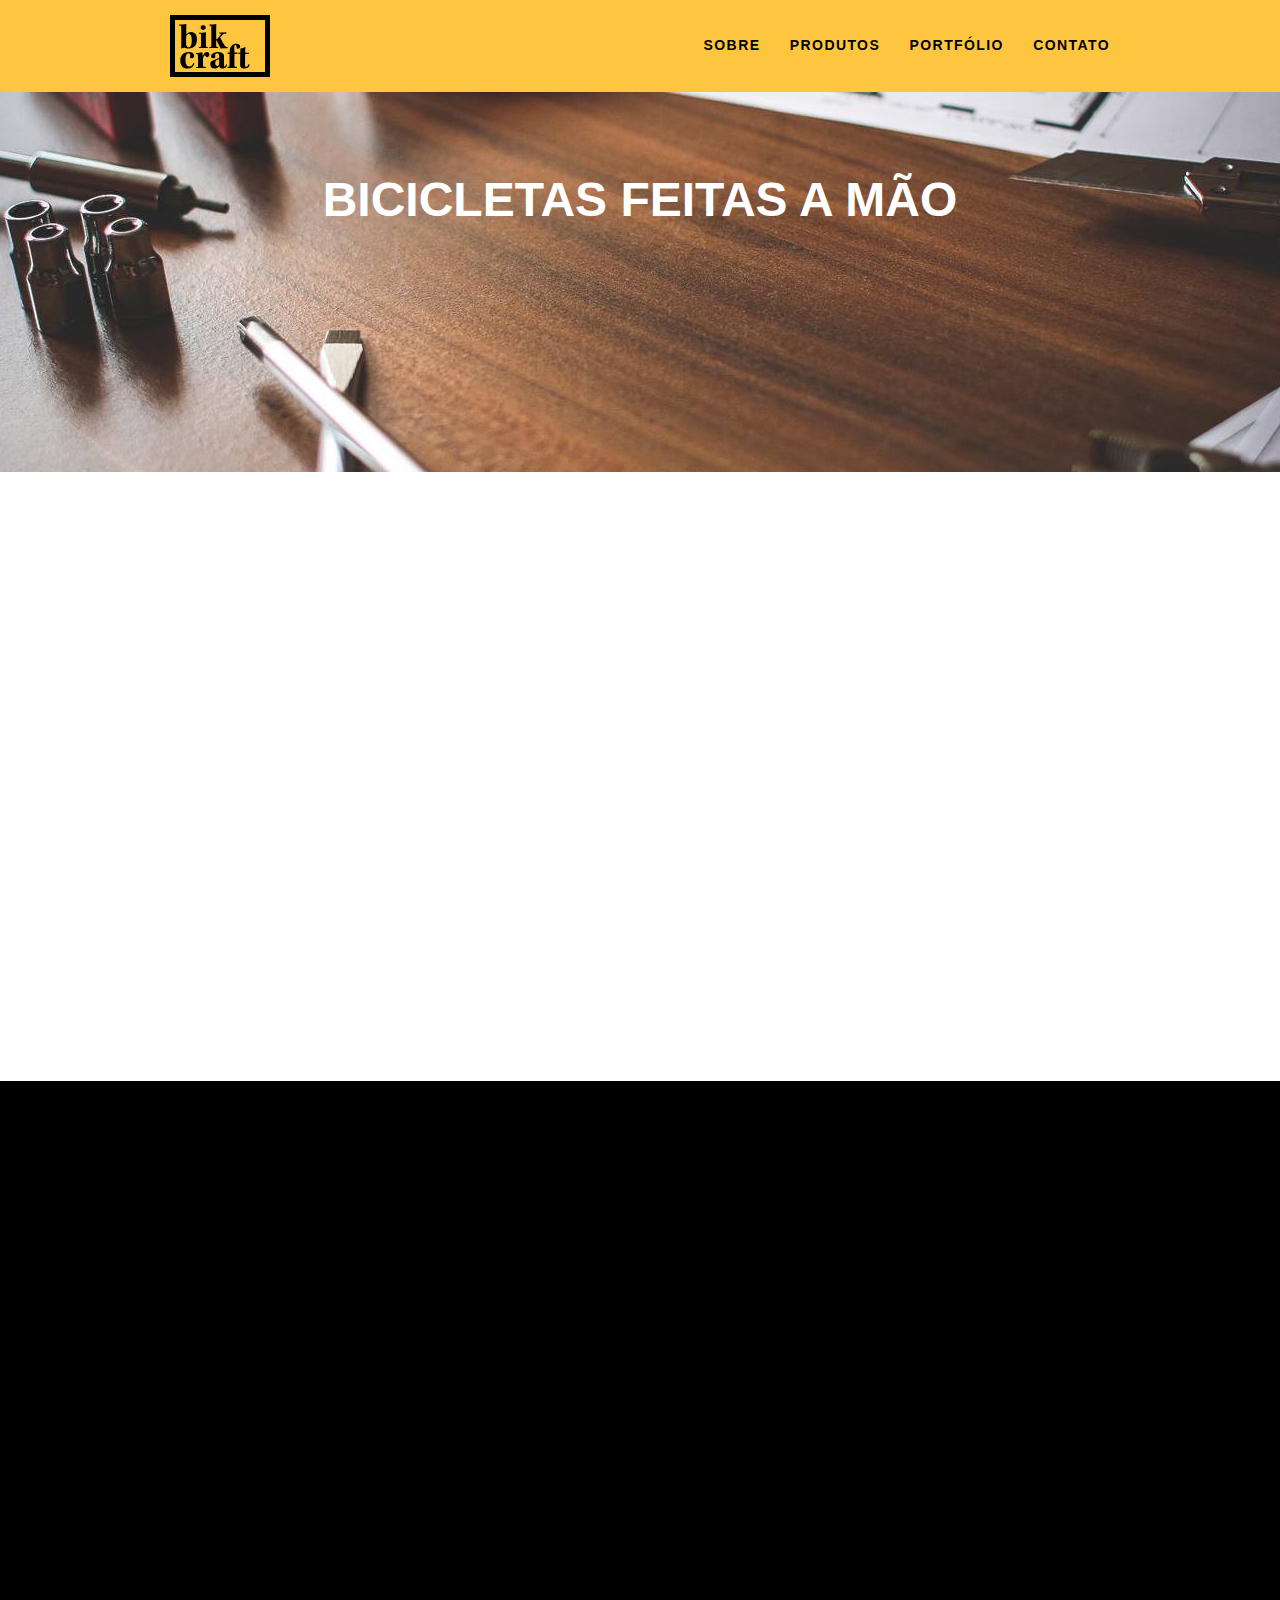
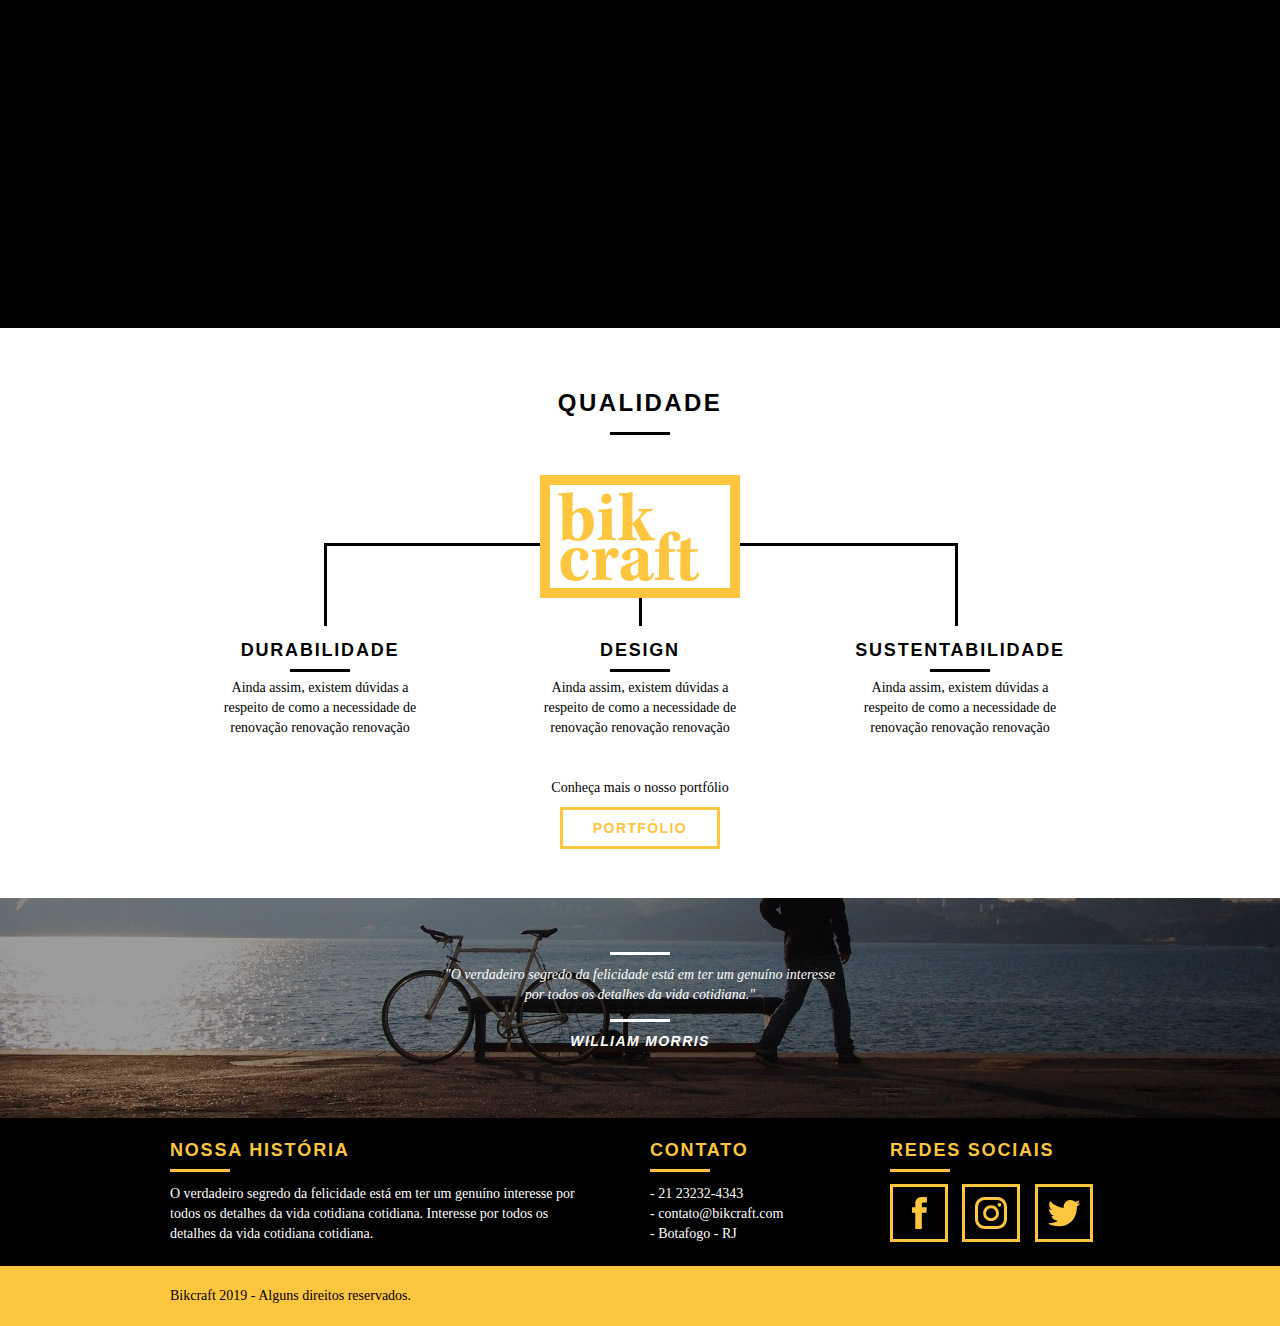
<file: index.html>
<!DOCTYPE html>
<html lang="pt-br">
	<head>
		<meta charset="utf-8">
		<title>Bikcraft - Bicicletas Personalizadas</title>
		<meta name="description" content="Compre a sua bicicleta personalizada na Bikcraft.
		Possuímos modelos Passeio, Retrô e Esporte.">
		
		<meta property="og:title" content="Bikcraft - Bicicletas Personalizadas">
		<meta property="og:type" content="website">
		<meta property="og:description" content="Compre a sua bicicleta personalizada na Bikcraft.
		Possuímos modelos Passeio, Retrô e Esporte.">
		<meta property="og:url" content="">
		<meta property="og:image" content="">

		<meta name="viewport" content="width=device-width, initial-scale=1">

		<link rel="shortcut icon" href="favicon.ico" type="image/x-icon">

		<link rel="stylesheet" href="css/style.css">
		<script>document.documentElement.classList.add("js");</script>
	</head>
	<body>
		<header class="header">
			<div class="container">
				<div>
				<a href="index.html" class="grid-4">
					<img src="img/bikcraft.svg" alt="logo">
				</a>
				</div>
				<nav class="header-menu grid-12">
					<ul>
						<li><a href="sobre.html">Sobre</a></li>
						<li><a href="products.html">Produtos</a></li>
						<li><a href="portfolio.html">Portfólio</a></li>
						<li><a href="contact.html">Contato</a></li>
					</ul>
				</nav>
			</div>
		</header>
		<section class="introducao">
			<div class="container">
				<h1 data-anime="400" class="fadeInDown">Bicicletas Feitas a Mão</h1>
				<blockquote data-anime="800" class="quote-externo fadeInDown">
					<p>"Não tenha nada em sua casa que você não considere útil ou acredita ser bonito"</p>
					<cite>WILLIAM MORRIS</cite>
				</blockquote>
				<a data-anime="1200" href="products.html" class="btn">Orçamento</a>
			</div>
		</section>

		<section class="products container">
			<h2 data-anime="1600" class="subtitle fadeInDown">Produtos</h2>
			<ul data-anime="2000" class="products-list fadeInDown">
				<li class="grid-1-3">
					<div class="products-icon">
						<img src="img/produtos/passeio.svg" alt="Bikcraft Passeio">
					</div>
					<h3>Passeio</h3>
					<p>Ainda assim, existem dúvidas a respeito de como a necessidade de renovação.</p>
				</li>
				<li class="grid-1-3">
					<div class="products-icon">
						<img src="img/produtos/esporte.svg" alt="Bikcraft Esporte">
					</div>
					<h3>Esporte</h3>
					<p>Ainda assim, existem dúvidas a respeito de como a necessidade de renovação.</p>
				</li>
				<li class="grid-1-3">
					<div class="products-icon">
						<img src="img/produtos/retro.svg" alt="Bikcraft Retrô">
					</div>
					<h3>Retro</h3>
					<p>Ainda assim, existem dúvidas a respeito de como a necessidade de renovação.</p>
				</li>
			</ul>
			<div data-anime="2400" class="call">
				<p>Clique aqui e veja os detalhes dos produtos</p>
				<a href="produtos.html" class="btn btn-black">Produtos</a>
			</div>
		</section>
		<!-- Fecha Produtos -->
		<section class="portfolio">
			<div class="container">
				<h2 data-anime="2800" class="subtitle fadeInDown">Portfólio</h2>
				<ul data-anime="3200" class="portfolio-list fadeInDown">
					<li class="grid-8"><img src="img/portfolio/retro.jpg" alt="Bicicleta Retro"></li>
					<li class="grid-8"><img src="img/portfolio/passeio.jpg" alt="Bicicleta Passeio"></li>
					<li class="grid-16"><img src="img/portfolio/esporte.jpg" alt="Bicicleta Esporte"></li>
				</ul>
				<div data-anime="3600" class="call">
					<p>Conheça mais o nosso portfólio</p>
					<a href="portfolio.html" class="btn">Portfólio</a>
				</div>
			</div>
		</section>
		<!-- Fecha Qualidade -->
		<section class="quality container">
			<h2 class="subtitle">Qualidade</h2>
			<img src="img/bikcraft-qualidade.svg" alt="Bikcraft">
			<ul class="quality-list">
				<li class="grid-1-3">
					<h3>Durabilidade</h3>
					<p>Ainda assim, existem dúvidas a respeito de como a necessidade de renovação renovação renovação</p>
				</li>
				<li class="grid-1-3">
					<h3>Design</h3>
					<p>Ainda assim, existem dúvidas a respeito de como a necessidade de renovação renovação renovação</p>
				</li>
				<li class="grid-1-3">
					<h3>Sustentabilidade</h3>
					<p>Ainda assim, existem dúvidas a respeito de como a necessidade de renovação renovação renovação</p>
				</li>
			</ul>
			<div class="call">
				<p>Conheça mais o nosso portfólio</p>
				<a href="portfolio.html" class="btn btn-black">Portfólio</a>
			</div>
		</section>
		<section class="break">
			<blockquote class="quote-externo container">
				<p>"O verdadeiro segredo da felicidade está em ter um genuíno interesse por todos os detalhes da vida cotidiana."</p>
				<cite>WILLIAM MORRIS</cite>
			</blockquote>
		</section>
		<footer>
			<div class="footer">
				<div class="container">
					<div class="grid-8 footer-history">
						<h3>Nossa História</h3>
						<p>O verdadeiro segredo da felicidade está em ter um genuíno interesse por todos os detalhes da vida cotidiana cotidiana.
							Interesse por todos os detalhes da vida cotidiana cotidiana.
						</p>
					</div>
					<div class="grid-4 footer-contact">
						<h3>Contato</h3>
						<ul>
							<li>- 21 23232-4343</li>
							<li>- contato@bikcraft.com</li>
							<li>- Botafogo - RJ</li>
						</ul>
					</div>
					<div class="grid-4 footer-social">
						<h3>Redes Sociais</h3>
						<ul>
							<li><a href="http://facebook.com" target="_blank"><img src="img/redes-sociais/facebook.svg" alt="Facebook Bikcraft"></a></li>
							<li><a href="http://instagram.com" target="_blank"><img src="img/redes-sociais/instagram.svg" alt="Instagram Bikcraft"></a></li>
							<li><a href="http://twitter.com" target="_blank"><img src="img/redes-sociais/twitter.svg" alt="Twitter Bikcraft"></a></li>
						</ul>
					</div>
				</div>
			</div>
			<div class="copy">
				<div class="container">
					<p class="grid-16">Bikcraft 2019 - Alguns direitos reservados.</p>
				</div>
			</div>
		</footer>

		<script src="./js/simple-anime.js"></script>
		<script src="./js/script.js"></script>

	</body>
</html>
</file>
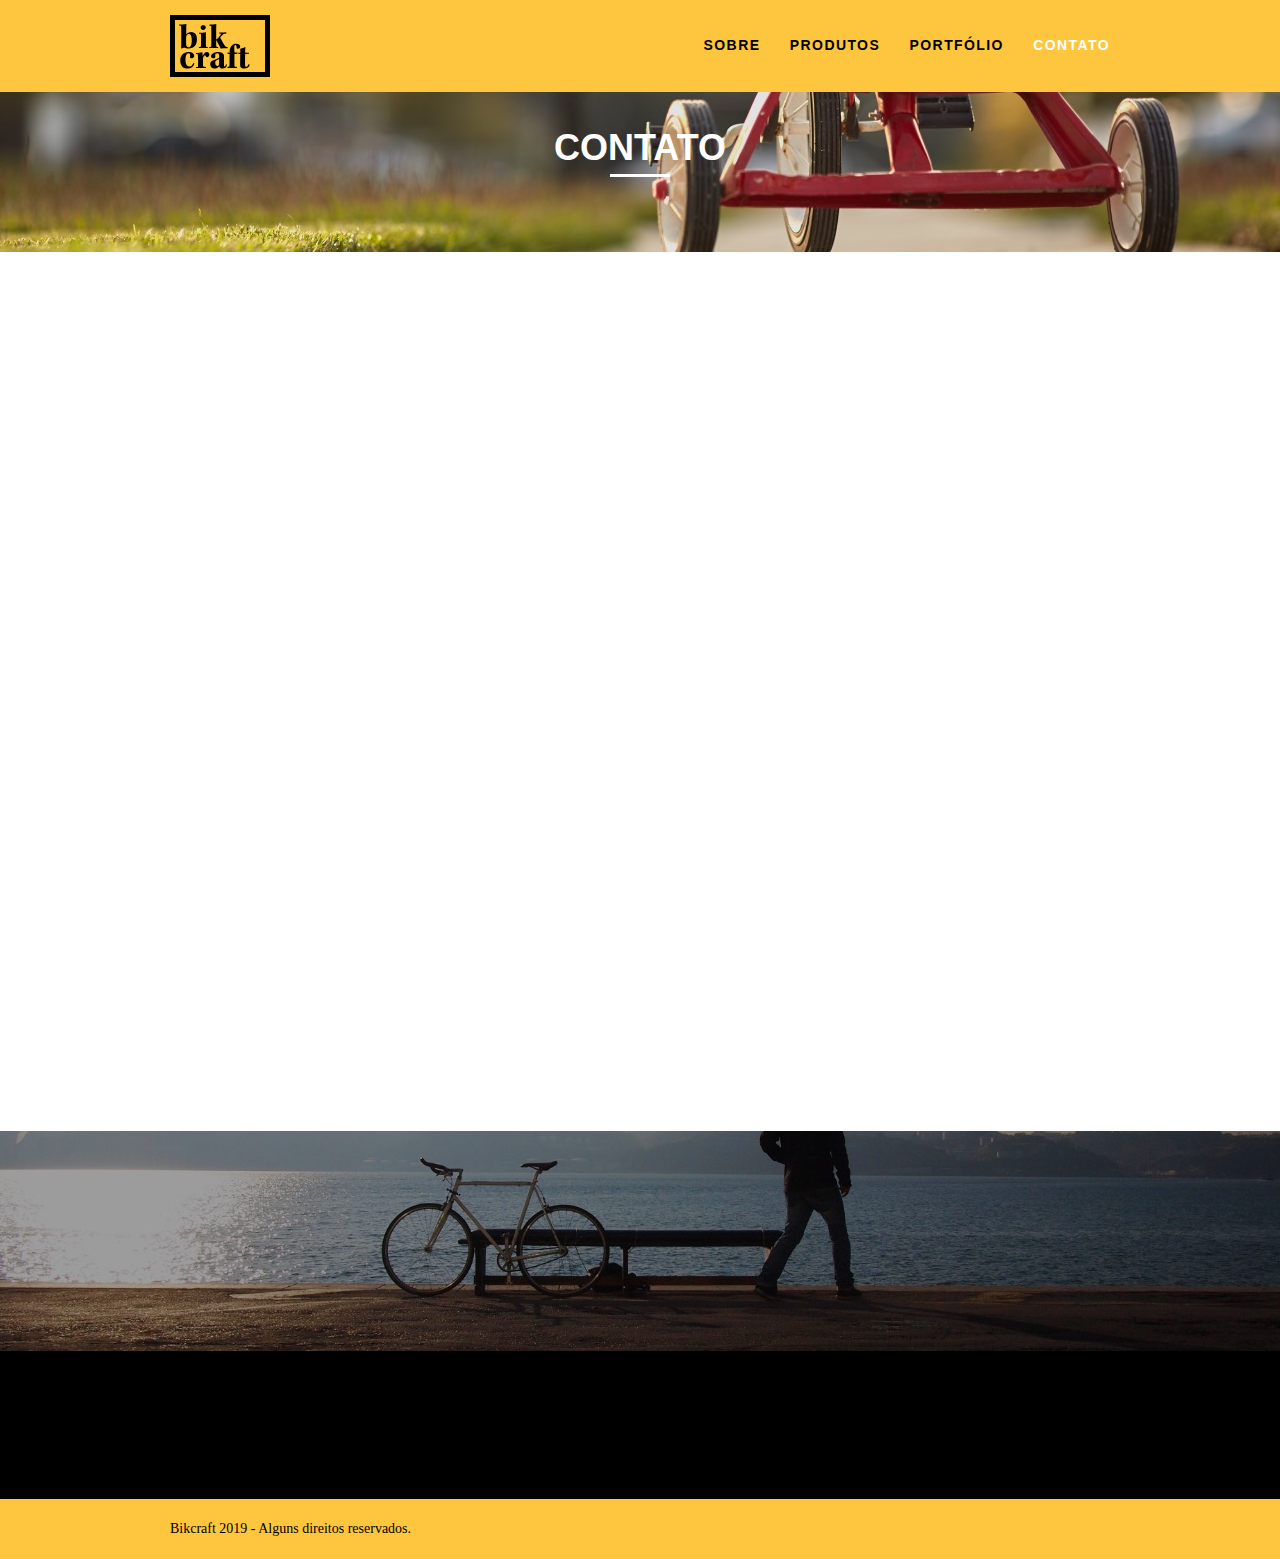
<file: contact.html>
<!DOCTYPE html>
<html lang="pt-br">
	<head>
		<meta charset="utf-8">
		<title>Bikcraft - Contato - 21 9999-9999</title>
		<meta name="description" content="Compre a sua bicicleta personalizada na Bikcraft.
				Possuímos modelos Passeio, Retrô e Esporte.">
		
		<meta property="og:title" content="Bikcraft - Contato - 21 9999-9999">
		<meta property="og:type" content="website">
		<meta property="og:description" content="Compre a sua bicicleta personalizada na Bikcraft.
				Possuímos modelos Passeio, Retrô e Esporte.">
		<meta property="og:url" content="">
		<meta property="og:image" content="">
		
		<meta name="viewport" content="width=device-width, initial-scale=1">
		
		<link rel="shortcut icon" href="favicon.ico" type="image/x-icon">

		<link rel="stylesheet" href="css/style.css">
		<script>document.documentElement.classList.add("js");</script>
	</head>
	<body>
		<header class="header">
			<div class="container">
				<div>
				<a href="index.html" class="grid-4">
					<img src="img/bikcraft.svg" alt="logo">
				</a>
				</div>
				<nav class="header-menu grid-12">
					<ul>
						<li><a href="sobre.html">Sobre</a></li>
						<li><a href="products.html">Produtos</a></li>
						<li><a href="portfolio.html">Portfólio</a></li>
						<li><a href="contact.html" class="menu-active">Contato</a></li>
					</ul>
				</nav>
			</div>
		</header>
		<section class="introducao-interna internal-contact">
			<div class="container">
				<h1 data-anime="400" class="fadeInDown">Contato</h1>
				<p data-anime="800" class="fadeInDown">Tire suas dúvidas com a gente</p>
			</div>
		</section>

		<section class="contact">
			<div class="container">
				<form data-anime="1200" id="form-contact" method="POST" action="./enviar-sendgrid.php" class="form grid-8 fadeInLeft formphp">
					<label for="name">Nome</label>
					<input type="text" id="name" name="nome" required>
					<label for="email">Email</label>
					<input type="email" id="email" name="email" required>
					<label for="telephone">Telefone</label>
					<input type="text" id="telephone" name="telefone">
					<label for="mensagem">Mensagem</label>
					<textarea id="mensagem" name="mensagem" required></textarea>
					<button id="enviar" type="submit" class="btn btn-black">Enviar</button>
				</form>
				<div data-anime="1200" class="contact-dados grid-8 fadeInRight">
					<h3>Dados</h3>
					<span>+55 21 93223 3232</span>
					<span class="dados-email">Rua Ali Perto - Botafogo</span>
					<span>Rio de Janeiro - RJ - Brasil</span>
					<span class="dados-email">orcamento@bikcraft.com</span>
					<h3>Redes Sociais</h3>
					<div class="contact-social">
						<ul>
							<li><a href="http://facebook.com" target="_blank"><img src="img/redes-sociais/facebook.svg" alt="Facebook"></a></li>
							<li><a href="http://instagram.com" target="_blank"><img src="img/redes-sociais/instagram.svg" alt="Instagram"></a>
							</li>
							<li><a href="http://twitter.com" target="_blank"><img src="img/redes-sociais/twitter.svg" alt="Twitter"></a></li>
						</ul>
					</div>
				</div>
			</div>
		</section>

		<section data-anime="1600" class="container contact-map fadeInUp">
				<a class="grid-16" href="https://www.google.com.br/maps" target="_blank"><img src="img/endereco-bikcraft.jpg" alt=""></a>
		</section>

		<section class="break">
			<blockquote data-anime="2000" class="quote-externo container fadeInDown">
				<p>"O verdadeiro segredo da felicidade está em ter um genuíno interesse por todos os detalhes da vida cotidiana."</p>
				<cite>WILLIAM MORRIS</cite>
			</blockquote>
		</section>
		<footer>
			<div class="footer">
				<div data-anime="2400" class="container fadeInDown">
					<div class="grid-8 footer-history">
						<h3>Nossa História</h3>
						<p>O verdadeiro segredo da felicidade está em ter um genuíno interesse por todos os detalhes da vida cotidiana cotidiana.
							Interesse por todos os detalhes da vida cotidiana cotidiana.
						</p>
					</div>
					<div class="grid-4 footer-contact">
						<h3>Contato</h3>
						<ul>
							<li>- 21 23232-4343</li>
							<li>- contato@bikcraft.com</li>
							<li>- Botafogo - RJ</li>
						</ul>
					</div>
					<div class="grid-4 footer-social">
						<h3>Redes Sociais</h3>
						<ul>
							<li><a href="http://facebook.com" target="_blank"><img src="img/redes-sociais/facebook.svg" alt="Facebook Bikcraft"></a></li>
							<li><a href="http://instagram.com" target="_blank"><img src="img/redes-sociais/instagram.svg" alt="Instagram Bikcraft"></a></li>
							<li><a href="http://twitter.com" target="_blank"><img src="img/redes-sociais/twitter.svg" alt="Twitter Bikcraft"></a></li>
						</ul>
					</div>
				</div>
			</div>
			<div class="copy">
				<div class="container">
					<p class="grid-16">Bikcraft 2019 - Alguns direitos reservados.</p>
				</div>
			</div>
		</footer>

		<script src="./js/simple-anime.js"></script>
		<script src="./js/simple-form.js"></script>
		<script src="./js/script.js"></script>

	</body>
</html>
</file>
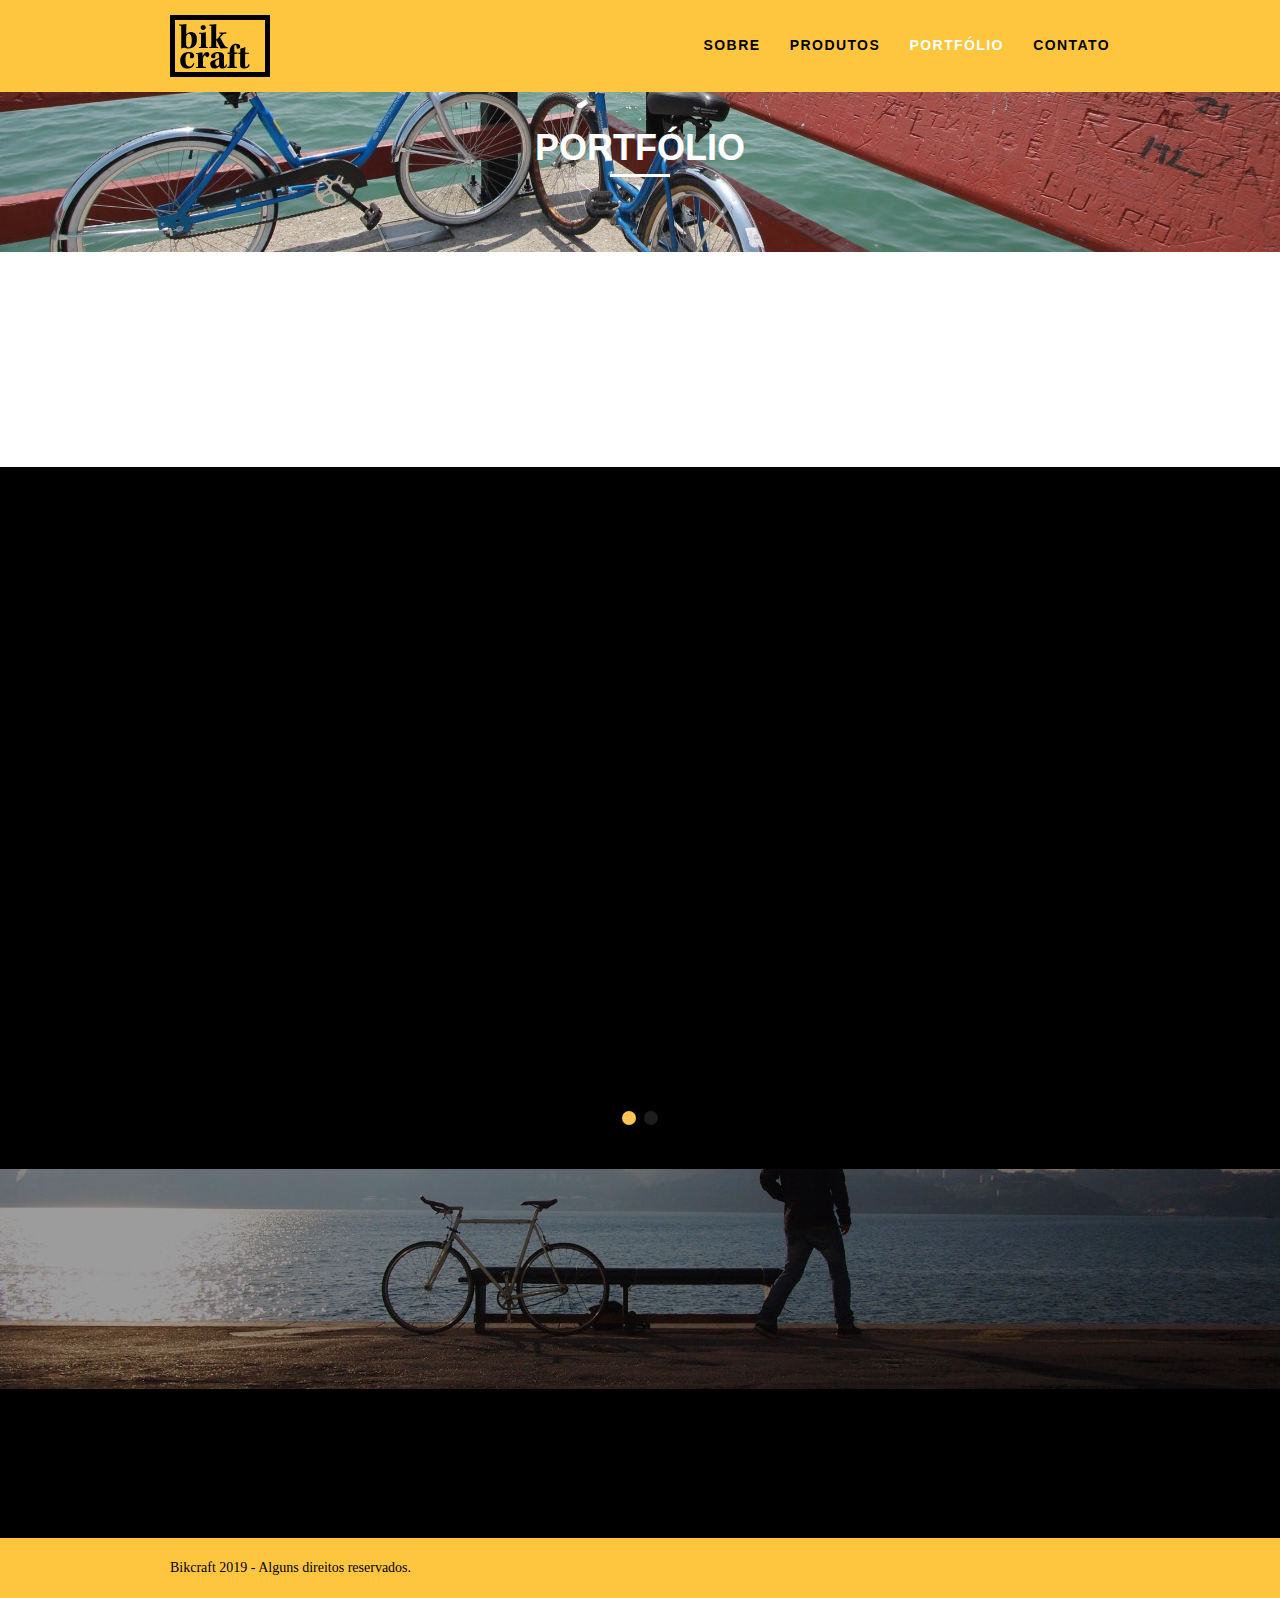
<file: portfolio.html>
<!DOCTYPE html>
<html lang="pt-br">
	<head>
		<meta charset="utf-8">
		<title>Bikcraft - Conheça o portfólio de clientes</title>
		<meta name="description" content="Compre a sua bicicleta personalizada na Bikcraft.
		Possuímos modelos Passeio, Retrô e Esporte.">
		
		<meta property="og:title" content="Bikcraft - Conheça o portfólio de clientes">
		<meta property="og:type" content="website">
		<meta property="og:description" content="Compre a sua bicicleta personalizada na Bikcraft.
		Possuímos modelos Passeio, Retrô e Esporte.">
		<meta property="og:url" content="">
		<meta property="og:image" content="">
		
		<meta name="viewport" content="width=device-width, initial-scale=1">
		
		<link rel="shortcut icon" href="favicon.ico" type="image/x-icon">

		<link rel="stylesheet" href="css/style.css">
		<script>document.documentElement.classList.add("js");</script>
	</head>
	<body>
		<header class="header">
			<div class="container">
				<div>
				<a href="index.html" class="grid-4">
					<img src="img/bikcraft.svg" alt="logo">
				</a>
				</div>
				<nav class="header-menu grid-12">
					<ul>
						<li><a href="sobre.html">Sobre</a></li>
						<li><a href="products.html">Produtos</a></li>
						<li><a href="portfolio.html" class="menu-active">Portfólio</a></li>
						<li><a href="contact.html">Contato</a></li>
					</ul>
				</nav>
			</div>
		</header>
		<section class="introducao-interna interna-portfolio">
			<div class="container">
				<h1 data-anime="400" class="fadeInDown">Portfólio</h1>
				<p data-anime="800" class="fadeInDown">Conheça os projetos que amamos mostrar</p>
			</div>
		</section>

		<section data-anime="1200" class="container fadeInRight" data-slide="quote">
			<blockquote class="quote-clients">
				<p>"Pedalar sempre foi a minha paixão, o que o pessoal da Bikcraft fez
					foi intensificar o meu amor por esta atividade. Recomendo à todos que amo."</p>
				<cite>Barbara Moss</cite>
			</blockquote>
			<blockquote class="quote-clients">
				<p>"Nada melhor do que dar um rolê com a minha Bikcraft na orla.
					Essa é a minha companheira mais fiel, nunca me traiu e está sempre
					a minha disposição."</p>
				<cite>Jhony Rato</cite>
			</blockquote>
			<blockquote class="quote-clients">
				<p>"Aqueles que ainda não possuem um Bikcraft, não sabem o que estão perdendo.
					A precisão é absurda e a velocidade transcendental."</p>
				<cite>Bernardo</cite>
			</blockquote>
		</section>

		<section class="portfolio">
			<div data-anime="1600" class="container fadeInLeft" data-slide="portfolio">
				<ul class="portfolio-list">
					<li class="grid-8"><img src="img/portfolio/retro.jpg" alt="Bicicleta Retro"></li>
					<li class="grid-8"><img src="img/portfolio/passeio.jpg" alt="Bicicleta Passeio"></li>
					<li class="grid-16"><img src="img/portfolio/esporte.jpg" alt="Bicicleta Esporte"></li>
				</ul>
				<ul class="portfolio-list">
					<li class="grid-8"><img src="img/portfolio/passeio.jpg" alt="Bicicleta Passeio"></li>
					<li class="grid-8"><img src="img/portfolio/retro.jpg" alt="Bicicleta Retro"></li>
					<li class="grid-16"><img src="img/portfolio/esporte.jpg" alt="Bicicleta Esporte"></li>
				</ul>
			</div>
		</section>
		
		<section class="break">
			<blockquote data-anime="2000" class="quote-externo container fadeInDown">
				<p>"O verdadeiro segredo da felicidade está em ter um genuíno interesse por todos os detalhes da vida cotidiana."</p>
				<cite>WILLIAM MORRIS</cite>
			</blockquote>
		</section>
		<footer>
			<div class="footer">
				<div data-anime="2400" class="container fadeInDown">
					<div class="grid-8 footer-history">
						<h3>Nossa História</h3>
						<p>O verdadeiro segredo da felicidade está em ter um genuíno interesse por todos os detalhes da vida cotidiana cotidiana.
							Interesse por todos os detalhes da vida cotidiana cotidiana.
						</p>
					</div>
					<div class="grid-4 footer-contact">
						<h3>Contato</h3>
						<ul>
							<li>- 21 23232-4343</li>
							<li>- contato@bikcraft.com</li>
							<li>- Botafogo - RJ</li>
						</ul>
					</div>
					<div class="grid-4 footer-social">
						<h3>Redes Sociais</h3>
						<ul>
							<li><a href="http://facebook.com" target="_blank"><img src="img/redes-sociais/facebook.svg" alt="Facebook Bikcraft"></a></li>
							<li><a href="http://instagram.com" target="_blank"><img src="img/redes-sociais/instagram.svg" alt="Instagram Bikcraft"></a></li>
							<li><a href="http://twitter.com" target="_blank"><img src="img/redes-sociais/twitter.svg" alt="Twitter Bikcraft"></a></li>
						</ul>
					</div>
				</div>
			</div>
			<div class="copy">
				<div class="container">
					<p class="grid-16">Bikcraft 2019 - Alguns direitos reservados.</p>
				</div>
			</div>
		</footer>
		<script src="./js/simple-anime.js"></script>
		<script src="./js/simple-slide.js"></script>
		<script src="./js/script.js"></script>
		
	</body>
</html>
</file>
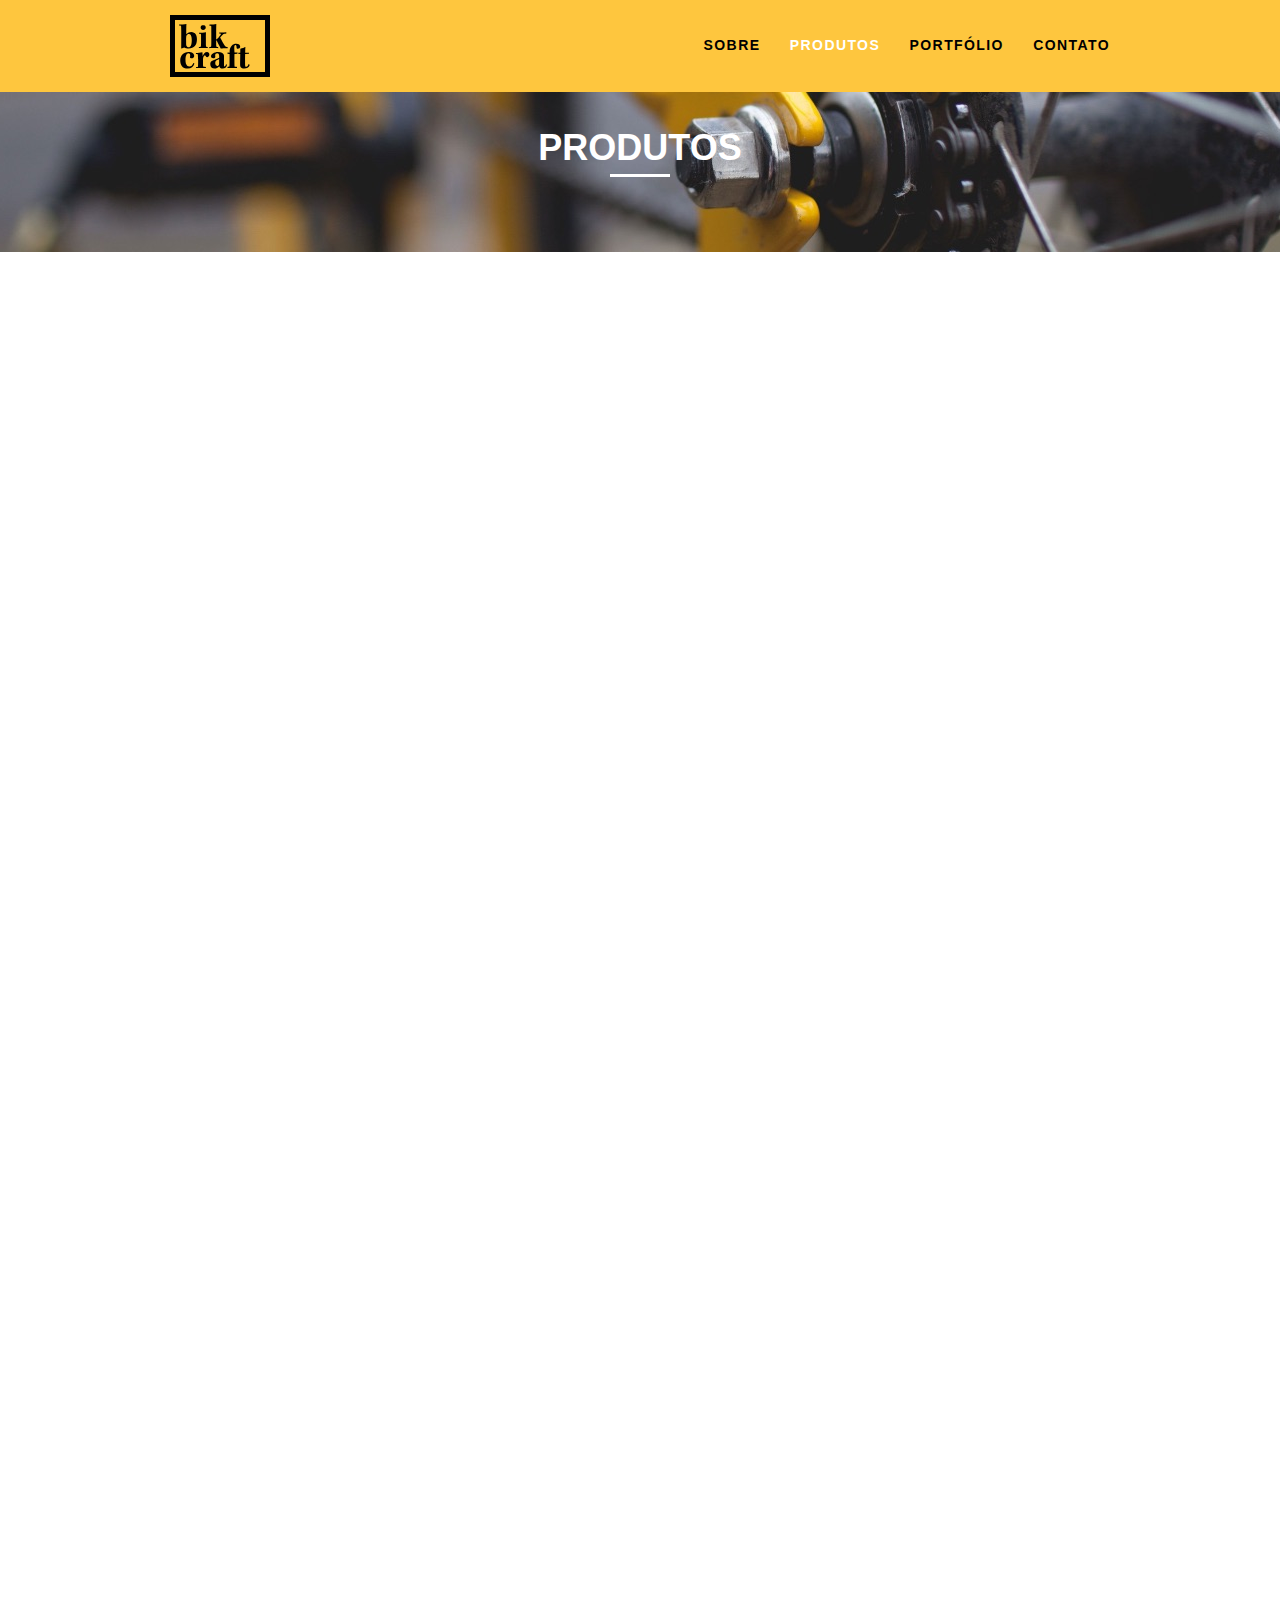
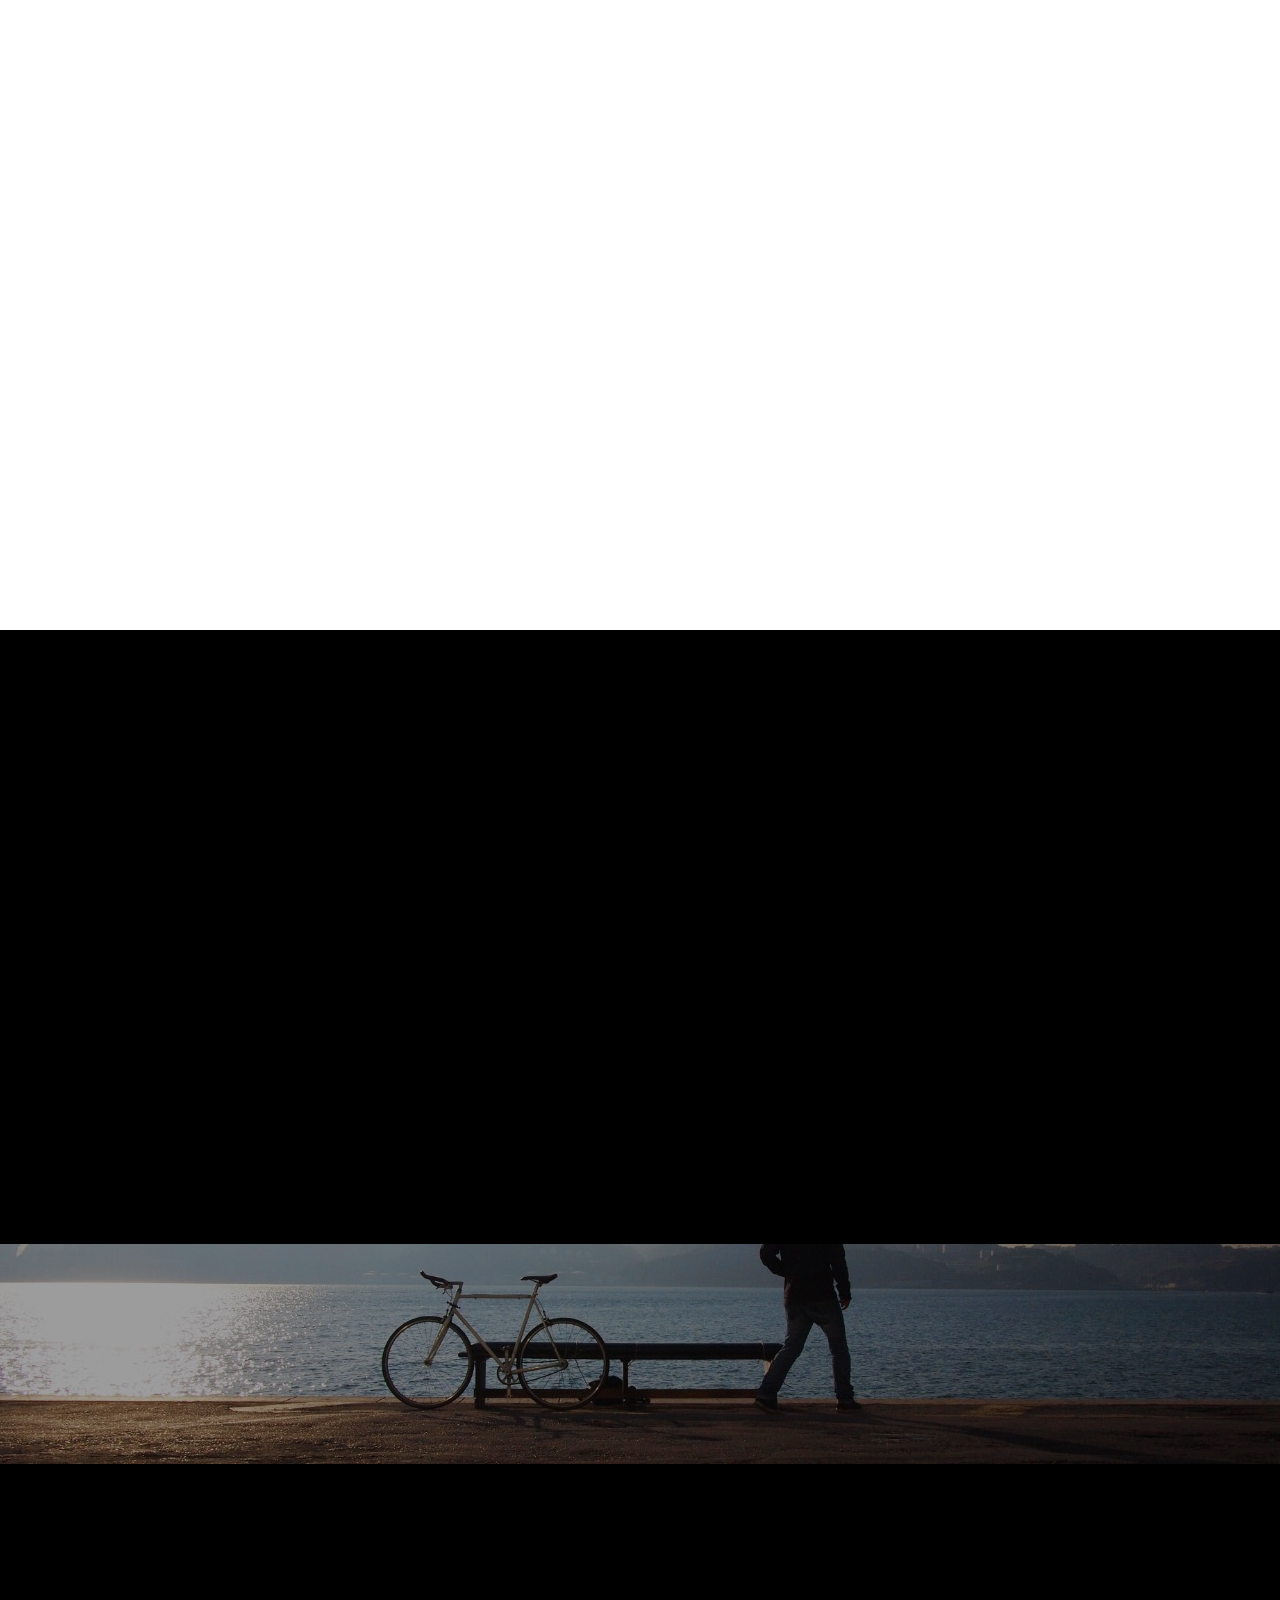
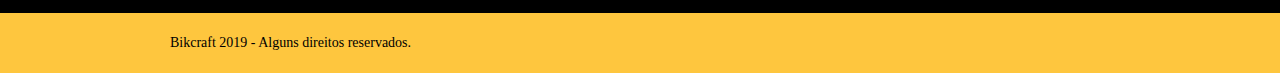
<file: products.html>
<!DOCTYPE html>
<html lang="pt-br">
	<head>
		<meta charset="utf-8">
		<title>Bikcraft - Conheça as linhas Passeio, Retrô e Esporte</title>
		<meta name="description" content="Compre a sua bicicleta personalizada na Bikcraft.
				Possuímos modelos Passeio, Retrô e Esporte.">
		
		<meta property="og:title" content="Bikcraft - Conheça as linhas Passeio, Retrô e Esporte">
		<meta property="og:type" content="website">
		<meta property="og:description" content="Compre a sua bicicleta personalizada na Bikcraft.
				Possuímos modelos Passeio, Retrô e Esporte.">
		<meta property="og:url" content="">
		<meta property="og:image" content="">
		
		<meta name="viewport" content="width=device-width, initial-scale=1">
		
		<link rel="shortcut icon" href="favicon.ico" type="image/x-icon">

		<link rel="stylesheet" href="css/style.css">
		<script>document.documentElement.classList.add("js");</script>
	</head>
	<body>
		<header class="header">
			<div class="container">
				<div>
				<a href="index.html" class="grid-4">
					<img src="img/bikcraft.svg" alt="logo">
				</a>
				</div>
				<nav class="header-menu grid-12">
					<ul>
						<li><a href="sobre.html">Sobre</a></li>
						<li><a href="products.html" class="menu-active">Produtos</a></li>
						<li><a href="portfolio.html">Portfólio</a></li>
						<li><a href="contact.html">Contato</a></li>
					</ul>
				</nav>
			</div>
		</header>
		<section class="introducao-interna products-internal">
			<div class="container">
				<h1 data-anime="400" class="fadeInDown">Produtos</h1>
				<p data-anime="800" class="fadeInDown">Conheça todos os nossos produtos</p>
			</div>
		</section>

		<section class="container item-product">
			<div data-anime="1200" class="grid-11 fadeInLeft">
				<img src="img/produtos/bikcraft-passeio-1.jpg" alt="Bikcraft Passeio">
				<h2>Passeio</h2>
			</div>
			<div data-anime="1200" class="grid-5 product-icon fadeInRight">
				<img src="img/produtos/passeio.svg" alt="Bikcraft Passeio">
			</div>
			<div data-anime="1600" class="grid-8 fadeInUp">
				<img src="img/produtos/bikcraft-passeio-2.jpg" alt="Bikcraft Passeio">
			</div>
			<div data-anime="1600" class="grid-8 product-info fadeInDown">
				<p>No mundo atual, a contínua expansão de nossa atividade cumpre um papel essencial na 
					formula da gestão inovadora da qual fazemos parte inovadora da qual fazemos parte.</p>
				<ul>
					<li>Conforto</li>
					<li>Velocidade</li>
					<li>Design</li>
					<li>Versatilidade</li>
				</ul>
			</div>
		</section>
		<section class="container item-product">
			<div data-anime="2000" class="grid-11 fadeInLeft">
				<img src="img/produtos/bikcraft-esporte-1.jpg" alt="Bikcraft Esporte">
				<h2>Esporte</h2>
			</div>
			<div data-anime="2000" class="grid-5 product-icon fadeInRight">
				<img src="img/produtos/esporte.svg" alt="Bikcraft Esporte">
			</div>
			<div data-anime="2400" class="grid-8 fadeInDown">
				<img src="img/produtos/bikcraft-esporte-2.jpg" alt="Bikcraft Passeio">
			</div>
			<div data-anime="2400" class="grid-8 product-info fadeInUp">
				<p>No mundo atual, a contínua expansão de nossa atividade cumpre um papel essencial na
					formula da gestão inovadora da qual fazemos parte inovadora da qual fazemos parte.</p>
				<ul>
					<li>Conforto</li>
					<li>Velocidade</li>
					<li>Design</li>
					<li>Versatilidade</li>
				</ul>
			</div>
		</section>
		<section class="container item-product">
			<div data-anime="2800" class="grid-11 fadeInRight">
				<img src="img/produtos/bikcraft-retro-1.jpg" alt="Bikcraft Retrô">
				<h2>Retrô</h2>
			</div>
			<div data-anime="2800" class="grid-5 product-icon fadeInLeft">
				<img src="img/produtos/retro.svg" alt="Bikcraft Retrô">
			</div>
			<div data-anime="3200" class="grid-8">
				<img src="img/produtos/bikcraft-retro-2.jpg" alt="Bikcraft Retrô">
			</div>
			<div data-anime="3200" class="grid-8 product-info">
				<p>No mundo atual, a contínua expansão de nossa atividade cumpre um papel essencial na
					formula da gestão inovadora da qual fazemos parte inovadora da qual fazemos parte.</p>
				<ul>
					<li>Conforto</li>
					<li>Velocidade</li>
					<li>Design</li>
					<li>Versatilidade</li>
				</ul>
			</div>
		</section>

		<section class="orcamento">
			<div data-anime="3600"  class="container fadeInDown">
				<h2 class="subtitle">Orçamento</h2>
				<form id="form-orcamento" method="POST" action="./enviar-sendgrid.php" class="form grid-8 formphp">
					<label for="name">Nome</label>
					<input type="text" id="name" name="nome" required>
					<label for="email">Email</label>
					<input type="email" id="email" name="email" required>
					<label for="telephone">Telefone</label>
					<input type="text" id="telephone" name="telefone">
					<label for="mensagem">Mensagem</label>
					<textarea id="mensagem" name="mensagem" required></textarea>
					<button id="enviar" type="submit" class="btn">Enviar</button>
				</form>
				<div class="orcamento-dados grid-8">
					<h3>Dados</h3>
					<span>+55 21 93223 3232</span>
					<span class="dados-email">orcamento@bikcraft.com</span>
					<h3>Monte a sua Bikcraft</h3>
					<p>Escolha as especificações</p>
					<ul>
						<li>- Cores</li>
						<li>- Estilo</li>
						<li>- Medidas</li>
						<li>- Acessórios</li>
						<li>- E Outros</li>
					</ul>
				</div>
			</div>
		</section>

		<section class="break">
			<blockquote data-anime="4000" class="quote-externo container fadeInDown">
				<p>"O verdadeiro segredo da felicidade está em ter um genuíno interesse por todos os detalhes da vida cotidiana."</p>
				<cite>WILLIAM MORRIS</cite>
			</blockquote>
		</section>
		<footer>
			<div class="footer">
				<div data-anime="4400" class="container fadeInDown">
					<div class="grid-8 footer-history">
						<h3>Nossa História</h3>
						<p>O verdadeiro segredo da felicidade está em ter um genuíno interesse por todos os detalhes da vida cotidiana cotidiana.
							Interesse por todos os detalhes da vida cotidiana cotidiana.
						</p>
					</div>
					<div class="grid-4 footer-contact">
						<h3>Contato</h3>
						<ul>
							<li>- 21 23232-4343</li>
							<li>- contato@bikcraft.com</li>
							<li>- Botafogo - RJ</li>
						</ul>
					</div>
					<div class="grid-4 footer-social">
						<h3>Redes Sociais</h3>
						<ul>
							<li><a href="http://facebook.com" target="_blank"><img src="img/redes-sociais/facebook.svg" alt="Facebook Bikcraft"></a></li>
							<li><a href="http://instagram.com" target="_blank"><img src="img/redes-sociais/instagram.svg" alt="Instagram Bikcraft"></a></li>
							<li><a href="http://twitter.com" target="_blank"><img src="img/redes-sociais/twitter.svg" alt="Twitter Bikcraft"></a></li>
						</ul>
					</div>
				</div>
			</div>
			<div class="copy">
				<div class="container">
					<p class="grid-16">Bikcraft 2019 - Alguns direitos reservados.</p>
				</div>
			</div>
		</footer>

		<script src="./js/simple-anime.js"></script>
		<script src="./js/simple-form.js"></script>
		<script src="./js/script.js"></script>
		
	</body>
</html>
</file>
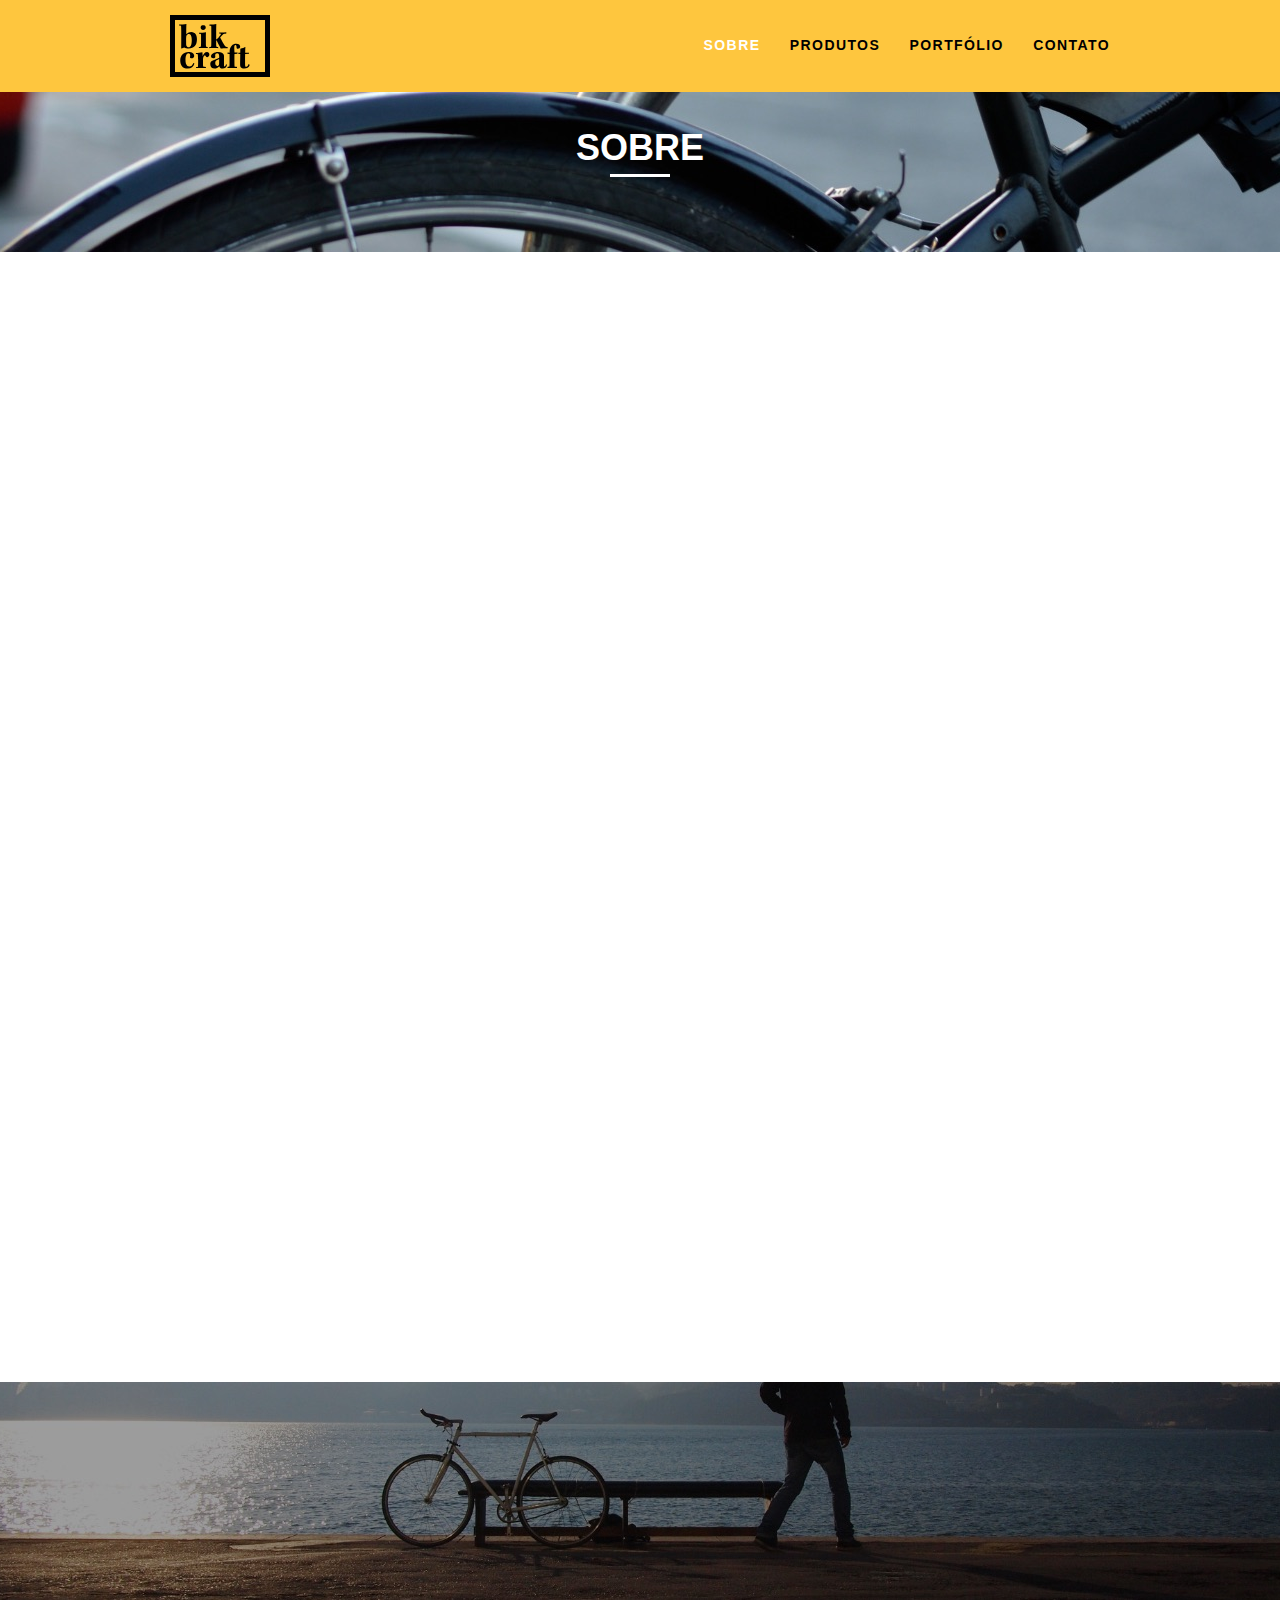
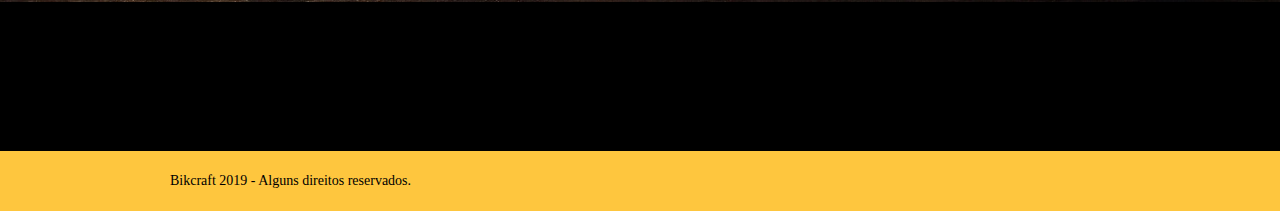
<file: sobre.html>
<!DOCTYPE html>
<html lang="pt-br">
	<head>
		<meta charset="utf-8">
		<title>Bikcraft - Saiba mais sobre a gente</title>
		<meta name="description" content="Compre a sua bicicleta personalizada na Bikcraft.
		Possuímos modelos Passeio, Retrô e Esporte.">

		<meta property="og:title" content="Bikcraft - Saiba mais sobre a gente">
		<meta property="og:type" content="website">
		<meta property="og:description" content="Compre a sua bicicleta personalizada na Bikcraft.
		Possuímos modelos Passeio, Retrô e Esporte.">
		<meta property="og:url" content="">
		<meta property="og:image" content="">
		
		<meta name="viewport" content="width=device-width, initial-scale=1">
		
		<link rel="shortcut icon" href="favicon.ico" type="image/x-icon">

		<link rel="stylesheet" href="css/style.css">
		<script>document.documentElement.classList.add("js");</script>
	</head>
	<body>
		<header class="header">
			<div class="container">
				<div>
				<a href="index.html" class="grid-4">
					<img src="img/bikcraft.svg" alt="logo">
				</a>
				</div>
				<nav class="header-menu grid-12">
					<ul>
						<li><a href="sobre.html" class="menu-active">Sobre</a></li>
						<li><a href="products.html">Produtos</a></li>
						<li><a href="portfolio.html">Portfólio</a></li>
						<li><a href="contact.html">Contato</a></li>
					</ul>
				</nav>
			</div>
		</header>
		<section class="introducao-interna interna-sobre">
			<div class="container">
				<h1 data-anime="400" class="fadeInDown">Sobre</h1>
				<p data-anime="800" class="fadeInDown">Conheça mais sobre a Bikcraft</p>
			</div>
		</section>

		<section class="about-mission container">
			<div class="grid-10">
				<h2 data-anime="1200" class="internal-subtitle fadeInLeft">História, Missão e Visão</h2>
				<p data-anime="1200" class="fadeInLeft">No mundo atual, a contínua expansão de nossa atividade cumpre um papel essencial na 
					formulação da gestão inovadora da qual fazemos parte da qual fazemos parte.</p>
				<p data-anime="1200" class="fadeInLeft">No mundo atual, a contínua expansão de nossa atividade cumpre um papel essencial na
					formulação da gestão inovadora da qual fazemos parte da qual fazemos parte.</p>
			</div>
			<div class="grid-6">
				<h2 data-anime="1200" class="internal-subtitle fadeInRight">Valores</h2>
				<ul data-anime="1200" class="fadeInRight">
					<li>- Qualidade no processo com</li>
					<li>- Foco no cliente sem perder a</li>
					<li>- Divisão, preservando a</li>
					<li>- Natureza com sustentabilidade</li>
				</ul>
			</div>
			<div data-anime="1600" class="grid-16 equip-photo fadeInUp">
				<img src="img/equipe-bikcraft.jpg" alt="Equipe Bikcraft">
			</div>
		</section>

		<section data-anime="2000" class="quality container fadeInDown">
			<h2 class="subtitle">Qualidade</h2>
			<img src="img/bikcraft-qualidade.svg" alt="Bikcraft">
			<ul class="quality-list">
				<li class="grid-1-3">
					<h3>Durabilidade</h3>
					<p>Ainda assim, existem dúvidas a respeito de como a necessidade de renovação renovação renovação</p>
				</li>
				<li class="grid-1-3">
					<h3>Design</h3>
					<p>Ainda assim, existem dúvidas a respeito de como a necessidade de renovação renovação renovação</p>
				</li>
				<li class="grid-1-3">
					<h3>Sustentabilidade</h3>
					<p>Ainda assim, existem dúvidas a respeito de como a necessidade de renovação renovação renovação</p>
				</li>
			</ul>
		</section>
		<section class="break">
			<blockquote data-anime="2400" class="quote-externo container fadeInDown">
				<p>"O verdadeiro segredo da felicidade está em ter um genuíno interesse por todos os detalhes da vida cotidiana."</p>
				<cite>WILLIAM MORRIS</cite>
			</blockquote>
		</section>
		<footer>
			<div class="footer">
				<div data-anime="2800" class="container fadeInDown">
					<div class="grid-8 footer-history">
						<h3>Nossa História</h3>
						<p>O verdadeiro segredo da felicidade está em ter um genuíno interesse por todos os detalhes da vida cotidiana cotidiana.
							Interesse por todos os detalhes da vida cotidiana cotidiana.
						</p>
					</div>
					<div class="grid-4 footer-contact">
						<h3>Contato</h3>
						<ul>
							<li>- 21 23232-4343</li>
							<li>- contato@bikcraft.com</li>
							<li>- Botafogo - RJ</li>
						</ul>
					</div>
					<div class="grid-4 footer-social">
						<h3>Redes Sociais</h3>
						<ul>
							<li><a href="http://facebook.com" target="_blank"><img src="img/redes-sociais/facebook.svg" alt="Facebook Bikcraft"></a></li>
							<li><a href="http://instagram.com" target="_blank"><img src="img/redes-sociais/instagram.svg" alt="Instagram Bikcraft"></a></li>
							<li><a href="http://twitter.com" target="_blank"><img src="img/redes-sociais/twitter.svg" alt="Twitter Bikcraft"></a></li>
						</ul>
					</div>
				</div>
			</div>
			<div class="copy">
				<div class="container">
					<p class="grid-16">Bikcraft 2019 - Alguns direitos reservados.</p>
				</div>
			</div>
		</footer>

		<script src="./js/simple-anime.js"></script>
		<script src="./js/script.js"></script>

	</body>
</html>
</file>
<file: css/style.css>
html{line-height:1.15;-webkit-text-size-adjust:100%}body{margin:0}main{display:block}h1{font-size:2em;margin:.67em 0}hr{box-sizing:content-box;height:0;overflow:visible}pre{font-family:monospace,monospace;font-size:1em}a{background-color:transparent}abbr[title]{border-bottom:none;text-decoration:underline;text-decoration:underline dotted}b,strong{font-weight:bolder}code,kbd,samp{font-family:monospace,monospace;font-size:1em}small{font-size:80%}sub,sup{font-size:75%;line-height:0;position:relative;vertical-align:baseline}sub{bottom:-.25em}sup{top:-.5em}img{border-style:none}button,input,optgroup,select,textarea{font-family:inherit;font-size:100%;line-height:1.15;margin:0}button,input{overflow:visible}button,select{text-transform:none}button,[type="button"],[type="reset"],[type="submit"]{-webkit-appearance:button}button::-moz-focus-inner,[type="button"]::-moz-focus-inner,[type="reset"]::-moz-focus-inner,[type="submit"]::-moz-focus-inner{border-style:none;padding:0}button:-moz-focusring,[type="button"]:-moz-focusring,[type="reset"]:-moz-focusring,[type="submit"]:-moz-focusring{outline:1px dotted ButtonText}fieldset{padding:.35em .75em .625em}legend{box-sizing:border-box;color:inherit;display:table;max-width:100%;padding:0;white-space:normal}progress{vertical-align:baseline}textarea{overflow:auto}[type="checkbox"],[type="radio"]{box-sizing:border-box;padding:0}[type="number"]::-webkit-inner-spin-button,[type="number"]::-webkit-outer-spin-button{height:auto}[type="search"]{-webkit-appearance:textfield;outline-offset:-2px}[type="search"]::-webkit-search-decoration{-webkit-appearance:none}::-webkit-file-upload-button{-webkit-appearance:button;font:inherit}details{display:block}summary{display:list-item}template{display:none}[hidden]{display:none}a{text-decoration:none}ol,ul{list-style:none}html,body,div,span,iframe,h1,h2,h3,h4,h5,h6,p,blockquote,a,em,img,dl,dt,dd,ol,ul,li,fieldset,form,label,legend,article,footer,header,nav,section,main{margin:0;padding:0;border:0;vertical-align:baseline}h1,h2,h3,h4,h5,h6,p,a,ul{font-size:1em;font-weight:400}*,:before,:after{-webkit-box-sizing:border-box;-moz-box-sizing:border-box;box-sizing:border-box}.container{width:960px;margin:0 auto;padding:0;position:relative}.container:after,.container:before{content:" ";display:table}.container:after{clear:both}.grid-1,.grid-2,.grid-3,.grid-4,.grid-5,.grid-6,.grid-7,.grid-8,.grid-9,.grid-10,.grid-11,.grid-12,.grid-13,.grid-14,.grid-15,.grid-16,.grid-1-3{float:left;margin-left:10px;margin-right:10px}.grid-1{width:40px}.grid-2{width:100px}.grid-3{width:160px}.grid-4{width:220px}.grid-5{width:280px}.grid-6{width:340px}.grid-7{width:400px}.grid-8{width:460px}.grid-9{width:520px}.grid-10{width:580px}.grid-11{width:640px}.grid-12{width:700px}.grid-13{width:760px}.grid-14{width:820px}.grid-15{width:880px}.grid-16{width:940px}.grid-1-3{width:300px}@media only screen and (min-width: 788px) and (max-width: 979px){.container{width:768px}.grid-1{width:28px}.grid-2{width:76px}.grid-3{width:124px}.grid-4{width:172px}.grid-5{width:220px}.grid-6{width:268px}.grid-7{width:316px}.grid-8{width:364px}.grid-9{width:412px}.grid-10{width:460px}.grid-11{width:508px}.grid-12{width:556px}.grid-13{width:604px}.grid-14{width:652px}.grid-15{width:700px}.grid-16{width:748px}.grid-1-3{width:236px}}@media only screen and (max-width: 787px){.container{width:300px}.grid-1,.grid-2,.grid-3,.grid-4,.grid-5,.grid-6,.grid-7,.grid-8,.grid-9,.grid-10,.grid-11,.grid-12,.grid-13,.grid-14,.grid-15,.grid-16,.grid-1-3{width:300px;margin:0 0 20px;float:none}}body{font-family:Arial,Helvetica,sans-serif}p{font-family:Georgia,'Times New Roman',serif;font-size:14px;line-height:20px}.btn{border:3px solid #fec63e;padding:10px 30px;color:#fec63e;font-size:14px;line-height:20px;text-transform:uppercase;letter-spacing:.1em;font-weight:700}.btn:hover{color:#fff;border-color:#fff}.btn.btn-black:hover{color:#000;border-color:#000}.subtitle{font-size:24px;line-height:30px;font-weight:700;letter-spacing:.1em;color:#000;text-transform:uppercase;text-align:center;margin-bottom:40px}.subtitle::after{content:"";display:block;width:60px;height:3px;background-color:#000;margin:14px auto 10px}.internal-subtitle{font-size:24px;line-height:30px;font-weight:700;letter-spacing:.1em;color:#000;text-transform:uppercase;margin-bottom:20px}.internal-subtitle::after{content:"";display:block;width:60px;height:3px;background-color:#000;margin:8px 0}img{display:block;max-width:100%}.header{width:100%;background-color:#fec63e;padding:15px 0;position:fixed;top:0;z-index:10}.header-menu{text-align:right}.header-menu ul li{display:inline-block;margin-left:25px;margin-top:20px}.header-menu ul li a{color:#000;letter-spacing:.1em;font-size:14px;text-transform:uppercase;font-weight:700;line-height:20px;padding:10px 0}.header-menu ul li a:hover{color:#fff}.header-menu a.menu-active{color:#fff}.introducao{width:100%;height:380px;background:url(../img/bg.jpg) no-repeat center;background-size:cover;margin-top:92px;text-align:center;padding-top:80px}.introducao h1{font-size:48px;color:#fff;font-weight:700;text-transform:uppercase}.quote-externo{max-width:320px;margin:0 auto;color:#fff;margin-bottom:40px}.quote-externo p{font-style:italic}.quote-externo p::before,.quote-externo p::after{content:"";display:block;width:60px;height:3px;background-color:#fff;margin:14px auto 10px}.quote-externo cite{font-weight:700;font-size:14px;letter-spacing:.1em}.introducao-interna{width:100%;margin-top:92px;height:160px;text-align:center;color:#fff;padding-top:35px}.introducao-interna h1{font-size:36px;font-weight:700;text-transform:uppercase}.introducao-interna h1::after{content:"";display:block;width:60px;height:3px;background-color:#fff;margin:6px auto 10px}.products{padding:60px 0}.products-list li{background-color:#fec63e;text-align:center}.products-list li h3{font-weight:700;font-size:18px;line-height:25px;text-transform:uppercase;letter-spacing:.1em;margin-top:20px}.products-list li h3::after{content:"";display:block;width:60px;height:3px;background-color:#000;margin:2px auto}.products-list li p{padding:10px 20px 20px}.products-icon{background-color:#000;padding:20px}.products-icon img{margin:0 auto}.call{padding-top:40px;text-align:center;clear:both}.call p{margin-bottom:20px}.portfolio{width:100%;padding:40px 0;background-color:#000}.portfolio .subtitle{color:#fec63e}.portfolio .subtitle::after{background-color:#fec63e}.portfolio-list li:last-child{margin-top:20px}.portfolio .call p{color:#fff}.quality{padding:60px 0}.quality::after{content:"";width:634px;height:95px;display:block;background:url(../img/linhas.svg) no-repeat center;position:absolute;top:209px;right:162px;z-index:-1}.quality img{margin:0 auto}.quality-list{padding-top:20px;overflow:auto}.quality-list li{text-align:center;padding:0 40px}.quality-list li h3{font-weight:700;font-size:18px;line-height:25px;text-transform:uppercase;letter-spacing:.1em;margin-top:20px;z-index:-1}.quality-list li h3::after{content:"";display:block;width:60px;height:3px;background-color:#000;margin:6px auto}.break{width:100%;height:220px;background:url(../img/bg-footer.jpg) no-repeat center;background-size:cover;text-align:center;padding-top:40px}.break .quote-externo{max-width:400px}.footer{width:100%;background-color:#000;color:#fff;padding:20px 0}.footer h3{font-size:18px;line-height:25px;color:#fec63e;text-transform:uppercase;letter-spacing:.1em;font-weight:700}.footer h3::after{content:"";display:block;width:60px;height:3px;background-color:#fec63e;margin:6px 0 12px}.footer-history{padding-right:40px}.footer-contact ul li{font-size:14px;line-height:20px;font-family:Georgia,'Times New Roman',serif}.footer-social ul li{display:inline-block;margin-right:10px}.footer-social ul li a{border:3px solid #fec63e;display:block;padding:10px}.footer-social ul li a:hover{border-color:#fff}.copy{width:100%;background-color:#fec63e;padding:20px 0}.js [data-slide]{position:relative}.js [data-slide] > *{position:absolute;top:0;opacity:0}.js [data-slide] > .active{position:relative;opacity:1;transition:opacity 2000ms}.js [data-slide-nav]{display:block;margin-top:20px;justify-content:center;text-align:center}.js [data-slide-nav] > button{display:inline-block;margin:4px;padding:0;width:14px;height:14px;border:none;border-radius:50%;background:#1d1d1d;text-indent:-100px;overflow:hidden;cursor:pointer}.js [data-slide-nav] > button.active{background:#fec454}.js [data-anime]{opacity:0}.js .fadeInDown{transform:translate3d(0,-20px,0)}.js .fadeInUp{transform:translate3d(0,20px,0)}.js .fadeInRight{transform:translate3d(20px,0,0)}.js .fadeInLeft{transform:translate3d(-20px,0,0)}.js .anime{opacity:1;transform:none;transition:opacity 800ms,transform 800ms}#form-sucesso,#form-sucesso h2{color:#31aa29}#form-erro,#form-erro h2{color:#f64540}.interna-sobre{background:url(../img/bg-sobre.jpg) no-repeat center;background-size:cover}.about-mission{padding-top:60px}.about-mission p{font-size:18px;line-height:25px;margin-bottom:1em;padding-right:60px}.about-mission ul li{font-family:Georgia,'Times New Roman',serif;font-size:18px;line-height:30px}.equip-photo{padding-top:20px}.equip-photo img{border:10px solid #fec63e}.products-internal{background:url(../img/bg-produtos.jpg) no-repeat center;background-size:cover}.item-product{padding-top:60px}.item-product h2{font-size:36px;text-transform:uppercase;color:#fff;letter-spacing:.1em;font-weight:700;position:relative;top:-180px;text-align:center;margin-bottom:-56px}.item-product h2::before,.item-product h2::after{content:"";display:block;width:60px;height:3px;background-color:#fff;margin:6px auto 8px}.product-icon{background-color:#000;padding:70px 0}.product-icon img{margin:0 auto}.product-info{background-color:#000}.product-info p{color:#fff;font-size:18px;line-height:25px;padding:30px 40px;height:180px}.product-info ul li{background-color:#fec63e;text-transform:uppercase;font-size:18px;font-weight:700;line-height:20px;float:left;width:229px;height:49px;text-align:center;padding-top:15px}.product-info ul li:nth-child(1),.product-info ul li:nth-child(2){margin-bottom:2px}.product-info ul li:nth-child(even){margin-left:2px}.orcamento{background-color:#000;width:100%;margin-top:60px;padding:40px 0}.orcamento h2{color:#fec63e}.orcamento h2::after{background-color:#fec63e}.form{padding-right:60px}.form label{display:block;color:#000;font-family:Georgia,'Times New Roman',serif;font-size:18px;line-height:25px;margin-bottom:4px}.form input{display:block;width:100%;border:4px solid #fec63e;background:none;padding:7px 10px;margin-bottom:10px;color:#fff;outline:none;font-size:14px;font-family:Georgia,'Times New Roman',serif}.form textarea{display:block;width:100%;height:120px;border:4px solid #fec63e;background:none;padding:7px 10px;margin-bottom:10px;color:#fff;outline:none;font-size:14px;font-family:Georgia,'Times New Roman',serif}.form button{border:4px solid #fec63e;background:none;padding:7px 40px;margin-top:15px}.orcamento-dados{color:#fff}.orcamento-dados h3{font-size:18px;line-height:25px;text-transform:uppercase;color:#fec63e;font-weight:700}.orcamento-dados span{display:block;font-size:18px;line-height:30px;font-family:Georgia,'Times New Roman',serif}.dados-email{margin-bottom:40px}.orcamento-dados p{margin:8px 0}.orcamento-dados ul{padding-right:60px}.orcamento-dados ul li{font-family:Georgia,'Times New Roman',serif;font-size:14px;padding:10px 15px}.orcamento-dados ul li:nth-child(odd){background-color:#1d1d1d}.interna-portfolio{background:url(../img/bg-portfolio.jpg) no-repeat center;background-size:cover}.quote-clients{padding:60px 0;max-width:460px;margin:0 auto}.quote-clients p{text-align:center;font-family:Georgia,'Times New Roman',serif;font-size:18px;line-height:25px;font-style:italic;margin-bottom:20px}.quote-clients cite{font-size:18px;font-weight:700;text-align:right;float:right;font-style:normal}.internal-contact{background:url(../img/bg-contato.jpg) no-repeat center;background-size:cover}.contact{width:100%;padding:40px 0}.contact h2{color:#fec63e}.contact h2::after{background-color:#fec63e}.form{padding-right:60px}.form label{display:block;color:#000;font-family:Georgia,'Times New Roman',serif;font-size:18px;line-height:25px;margin-bottom:4px}.form input{display:block;width:100%;border:4px solid #fec63e;background:none;padding:7px 10px;margin-bottom:10px;color:#000;outline:none;font-size:14px;font-family:Georgia,'Times New Roman',serif}.form textarea{display:block;max-width:400px;width:100%;height:120px;border:4px solid #fec63e;background:none;padding:7px 10px;margin-bottom:10px;color:#000;outline:none;font-size:14px;font-family:Georgia,'Times New Roman',serif}.form button{border:4px solid #fec63e;background:none;padding:7px 40px;margin-top:15px}.contact-dados{color:#000}.contact-dados h3{margin-bottom:15px;font-size:18px;line-height:25px;text-transform:uppercase;color:#fec63e;font-weight:700}.contact-dados span{display:block;font-size:18px;line-height:30px;font-family:Georgia,'Times New Roman',serif}.dados-email{margin-bottom:40px}.contact-dados p{margin:8px 0}.contact-social ul li{display:inline-block;margin-right:10px}.contact-social ul li a{border:4px solid #fec63e;display:block;padding:10px}.contact-social ul li a:hover{border-color:#000}.contact-map{margin-bottom:60px}.contact-map img{border:8px double #fec63e}@media only screen and (min-width: 788px) and (max-width: 979px){.quality::after{right:66px}.quality-list li{padding:0 10px}.footer-social ul li a{border:3px solid #fec63e;display:block;padding:6px}.footer-social ul li a img{width:26px;height:26px}.item-product h2{font-size:36px;text-transform:uppercase;color:#fff;letter-spacing:.1em;font-weight:700;position:relative;top:-150px;text-align:center;margin-bottom:-56px}.product-icon{padding:41px 0}.product-info p{font-size:14px;line-height:20px;padding:20px 30px;height:122px}.product-info ul li{width:181px;height:49px}.form textarea{max-width:304px}}@media only screen and (max-width: 787px){.header{position:relative}.header img{margin:0 auto 10px}.header-menu{text-align:center}.header-menu ul li{margin:5px}.header-menu ul li a{border:4px solid #000;width:136px;display:block;float:left}.header-menu ul li a:hover{border-color:#fff}.header-menu a.menu-active{border-color:#fff}.introducao{margin-top:0;padding-top:40px;background:url(../img/bg-mobile.jpg) no-repeat center;background-size:cover}.introducao h1{font-size:36px}.introducao-interna{margin-top:0}.call{padding-top:10px}.quality{padding:45px 0}.quality::after{display:none}.about-mission{padding-top:45px}.about-mission p{padding-right:0;font-size:14px;line-height:20px}.about-mission ul li{font-size:14px;line-height:25px}.equip-photo{margin-bottom:0}.item-product h2{top:-100px;margin-bottom:-68px}.product-icon{padding:41px 0}.product-info p{font-size:14px;line-height:20px;padding:20px 30px;height:auto}.product-info ul li{width:149px;height:49px;font-size:14px;line-height:20px;padding-top:14px}.form{padding-right:0;margin-bottom:50px}.form textarea{max-width:300px}.orcamento-dados ul{padding-right:0}}
</file>
